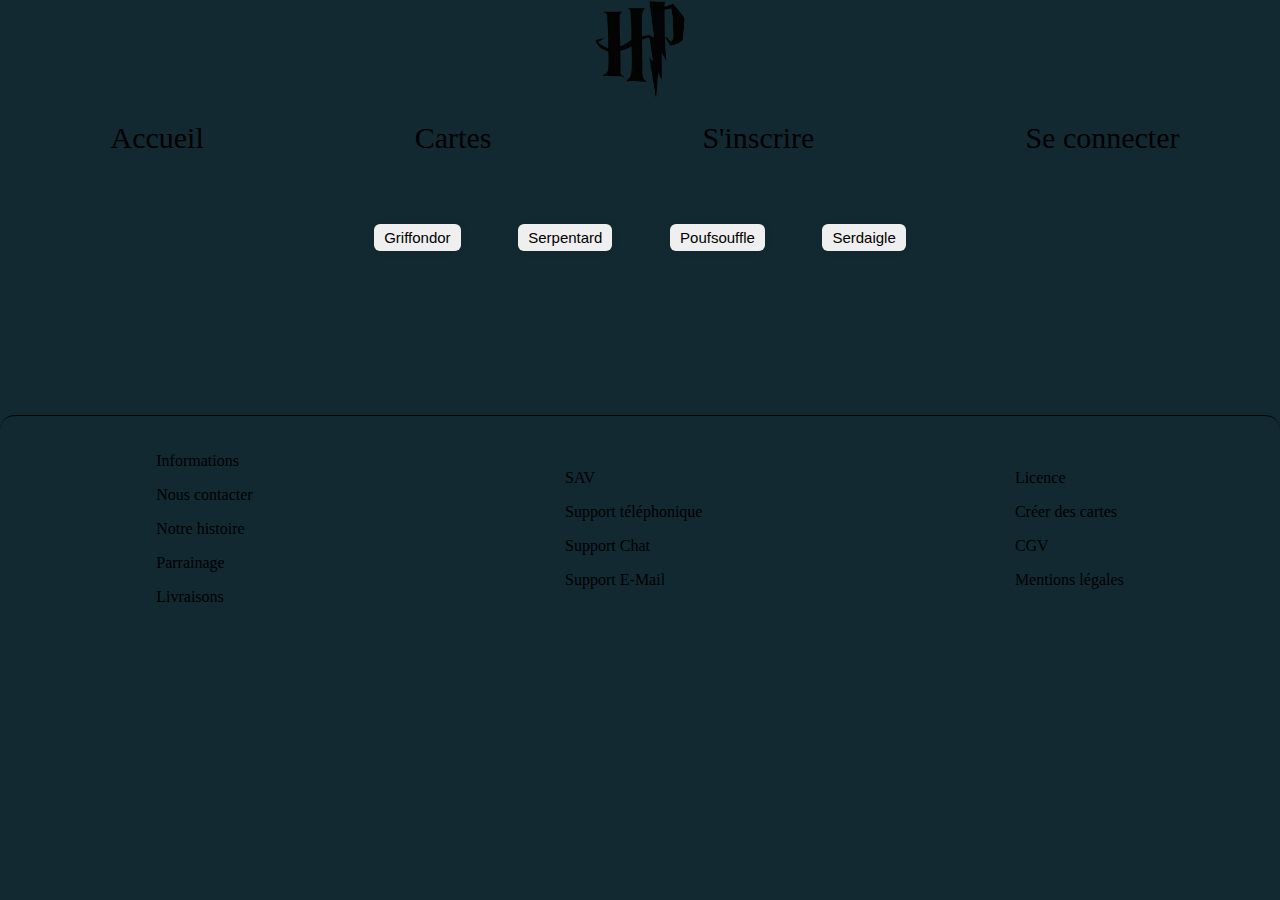
<file: index.html>
<!DOCTYPE html>
<html lang="en">
<head>
    <meta charset="UTF-8">
    <meta name="viewport" content="width=device-width, initial-scale=1.0">
    <link rel="stylesheet" href="hp.css">
    <title>Document</title>
</head>
<body id="body">


    <header>
        <img src="img/logo.png" alt="logo_site" width="auto" height="100px">
        <div class="menu">
            <nav>
                <ul>
                    <li class="hideOnMobile">Accueil</li>
                    <li class="hideOnMobile">Cartes</li>
                    <li class="hideOnMobile">S'inscrire</li>
                    <li class="hideOnMobile">Se connecter</li>
                    <li class ="menu-button" onclick=showSidebar()>➡️</li>
                </ul>
                <ul class="sidebar"> <!-- Création d'une sidenav -->

                    <li onclick=hideSidebar()>❌</li>
                    <li>Accueil</li>
                    <li>Cartes</li>
                    <li>S'inscrire</li>
                    <li>Se connecter</li>
                </ul>
            </nav>


            <script>
                function showSidebar(){
                    const sidebar = document.querySelector('.sidebar')
                    sidebar.style.display="flex"
                }

                function hideSidebar(){
                    const sidebar = document.querySelector('.sidebar')
                    sidebar.style.display="none"
                }
            </script>



        </div>
    </header>

            

    <div class="filtre"> <!-- Bouton filtre -->
        <button id="griffondor">Griffondor</button>
        <button id="serpentard">Serpentard</button>
        <button id="poufsouffle">Poufsouffle</button>
        <button id="serdaigle">Serdaigle</button>
    </div>


    <main>
        <div class="characters"></div>
    </main>



    <footer>

        <div class="footer">

            <div class="foot1">
                <p>Informations</p>
                <p>Nous contacter</p>
                <p>Notre histoire</p>
                <p>Parrainage</p>
                <p>Livraisons</p>
            </div>

            <div class="foot2">
                <p>SAV</p>
                <p>Support téléphonique</p>
                <p>Support Chat</p>
                <p>Support E-Mail</p>

            </div>

            <div class="foot3">
                <p>Licence</p>
                <p>Créer des cartes</p>
                <p>CGV</p>
                <p>Mentions légales</p>
            </div>
        </div>

        
    </footer>
        

    
    
    <script>




        function fetchCharacters(){
            return fetch('https://hp-api.lainocs.fr/characters')
            .then((response)=>response.json())
        }

        async function displayCharacters(){
            const data= await fetchCharacters()
            data.forEach(character => {
                document.querySelector(".characters").innerHTML+=`
                        <div class="character">
                            <a href="single-hp.html?slug=${character.slug}">
                            <p>${character.name}</p>
                            <img src="${character.image}" alt="${character.name}"</a>
                        </div>
                `
                
            });
            
        }

        async function filtreG(){
            document.querySelector(".characters").innerHTML=""
            const data= await fetchCharacters()
            data.forEach(character => {
                if (character.house=="Gryffindor"){
                    document.querySelector(".characters").innerHTML+=`
                        <div class="character">
                            <a href="single-hp.html?slug=${character.slug}">
                            <p>${character.name}</p>
                            <img src="${character.image}" alt="${character.name}"</a>
                        </div>
                `
                }   
                
            });  
            body.classList.remove("yellow")
            body.classList.remove("blue")
            body.classList.remove("green")
            body.classList.add("red")
        }

        async function filtreS(){
            document.querySelector(".characters").innerHTML=""
            const data= await fetchCharacters()
            data.forEach(character => {
                if (character.house=="Slytherin"){
                    document.querySelector(".characters").innerHTML+=`
                        <div class="character">
                            <a href="single-hp.html?slug=${character.slug}">
                            <p>${character.name}</p>
                            <img src="${character.image}" alt="${character.name}"</a>
                        </div>
                `
                }   
                
            });  
            body.classList.remove("yellow")
            body.classList.remove("red")
            body.classList.remove("blue")
            body.classList.add("green")

        }

        async function filtreP(){
            document.querySelector(".characters").innerHTML=""
            const data= await fetchCharacters()
            data.forEach(character => {
                if (character.house=="Hufflepuff"){
                    document.querySelector(".characters").innerHTML+=`
                        <div class="character">
                            <a href="single-hp.html?slug=${character.slug}">
                            <p>${character.name}</p>
                            <img src="${character.image}" alt="${character.name}"</a>
                        </div>
                `
                }   
                
            });  
            body.classList.remove("blue")
            body.classList.remove("red")
            body.classList.remove("green")
            body.classList.add("yellow")
        }

        async function filtreSA(){
            document.querySelector(".characters").innerHTML=""
            const data= await fetchCharacters()
            data.forEach(character => {
                if (character.house=="Ravenclaw"){
                    document.querySelector(".characters").innerHTML+=`
                        <div class="character">
                            <a href="single-hp.html?slug=${character.slug}">
                            <p>${character.name}</p>
                            <img src="${character.image}" alt="${character.name}"</a>
                        </div>
                `
                }   
                
            });  
            body.classList.remove("yellow")
            body.classList.remove("red")
            body.classList.remove("green")

            body.classList.add("blue")
        }


        
        var boutonG=document.getElementById("griffondor")
        var boutonS=document.getElementById("serpentard")
        var boutonP=document.getElementById("poufsouffle")
        var boutonSA=document.getElementById("serdaigle")

        
        boutonG.addEventListener("click",filtreG)
        boutonS.addEventListener("click",filtreS)
        boutonP.addEventListener("click",filtreP)
        boutonSA.addEventListener("click",filtreSA)
        displayCharacters()
    </script>
</body>
</html>
</file>
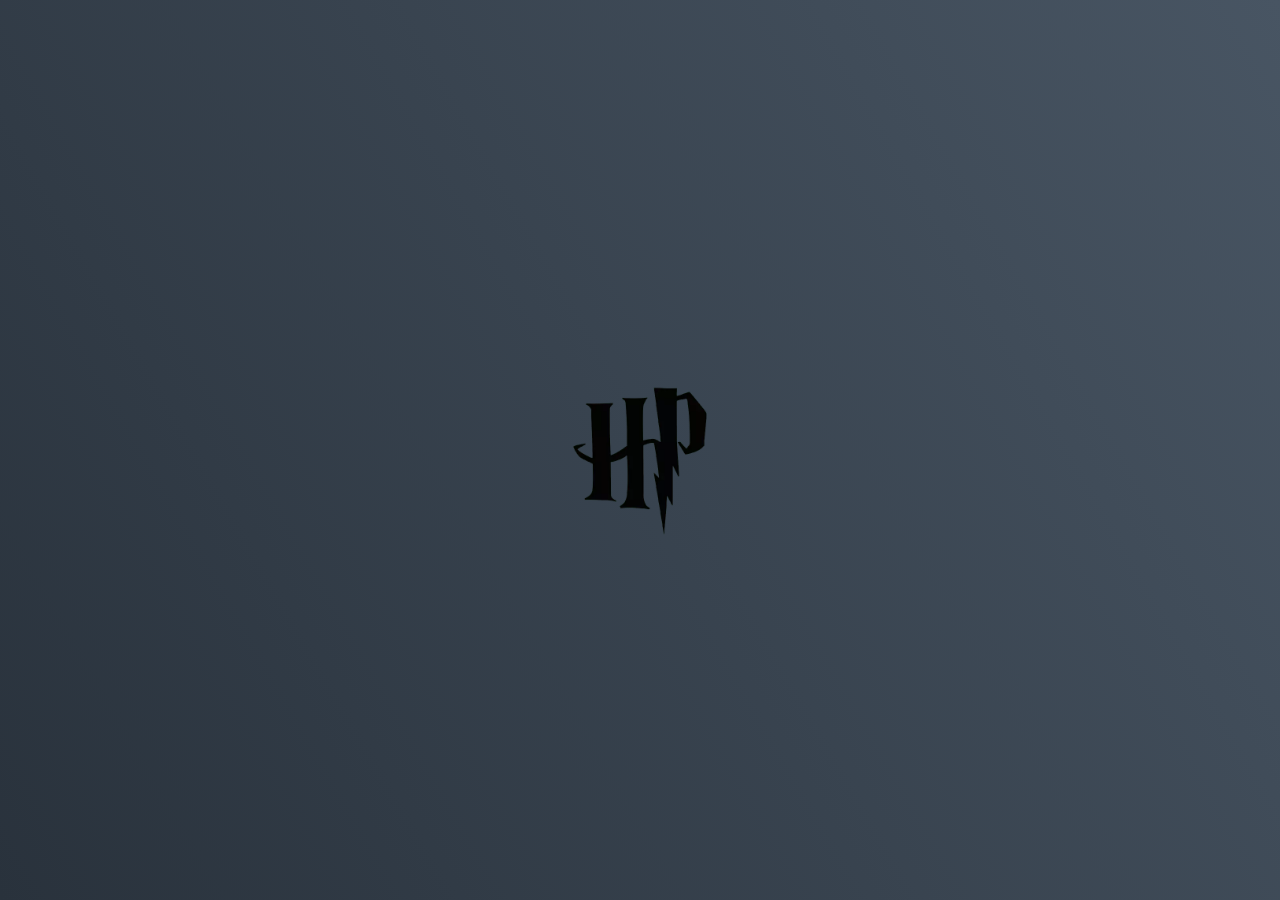
<file: chargement.html>
<!DOCTYPE html>
<html lang="en">
<head>
    <meta charset="UTF-8">
    <meta name="viewport" content="width=device-width, initial-scale=1.0">
    <title>Chargement</title>
    <link rel="stylesheet" href="chargement.css">
</head>
<body>
    <div class="loader">
        <div class="animation">
          <div class="ball">
            <img src="img/logo.png" alt="" height="150px" width="auto">
          </div>
        </div>
      </div>
    
</body>
</html>
</file>
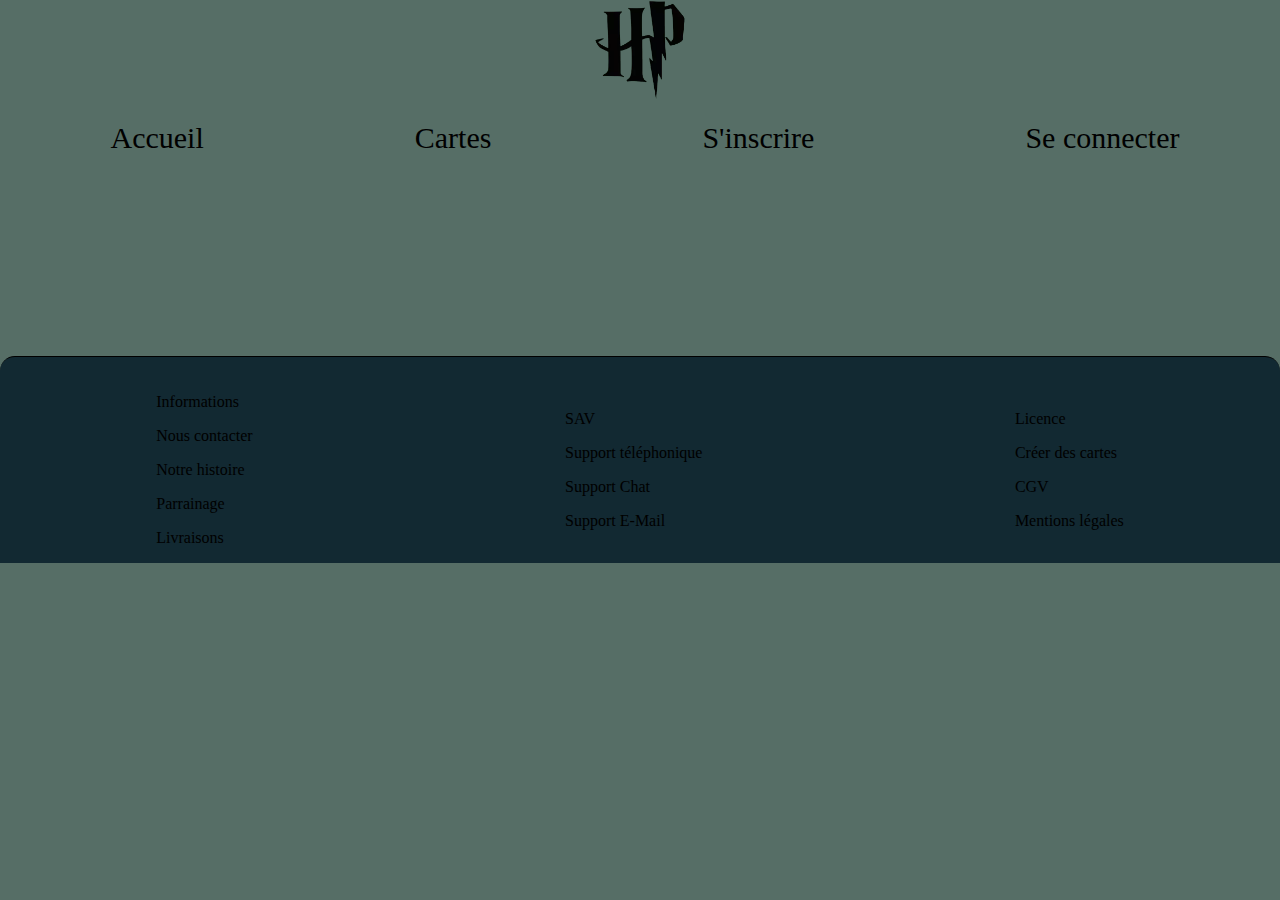
<file: single-hp.html>
<!DOCTYPE html>
<html lang="en">
<head>
    <meta charset="UTF-8">
    <meta name="viewport" content="width=device-width, initial-scale=1.0">
    <link rel="stylesheet" href="single-hp.css">
    <title>Document</title>
</head>
<body>

    <header>
        <img src="img/logo.png" alt="logo_site" width="auto" height="100px">
        <div class="menu">
            <nav>
                <ul>
                    <li class="hideOnMobile">Accueil</li>
                    <li class="hideOnMobile">Cartes</li>
                    <li class="hideOnMobile">S'inscrire</li>
                    <li class="hideOnMobile">Se connecter</li>
                    <li class ="menu-button" onclick=showSidebar()>➡️</li>
                </ul>
                <ul class="sidebar">
                    <li onclick=hideSidebar()>❌</li>
                    <li>Accueil</li>
                    <li>Cartes</li>
                    <li>S'inscrire</li>
                    <li>Se connecter</li>
                </ul>
            </nav>


            <script>
                function showSidebar(){
                    const sidebar = document.querySelector('.sidebar')
                    sidebar.style.display="flex"
                }

                function hideSidebar(){
                    const sidebar = document.querySelector('.sidebar')
                    sidebar.style.display="none"
                }
            </script>



        </div>
    </header>


    <main>
        <div class="character"></div>
    </main>


    <footer>

        <div class="footer">

            <div class="foot1">
                <p>Informations</p>
                <p>Nous contacter</p>
                <p>Notre histoire</p>
                <p>Parrainage</p>
                <p>Livraisons</p>
            </div>

            <div class="foot2">
                <p>SAV</p>
                <p>Support téléphonique</p>
                <p>Support Chat</p>
                <p>Support E-Mail</p>

            </div>

            <div class="foot3">
                <p>Licence</p>
                <p>Créer des cartes</p>
                <p>CGV</p>
                <p>Mentions légales</p>
            </div>
        </div>

        
    </footer>
    
    <script>
        function fetchCharacter(){
            let url=window.location.search
            let slug= new URLSearchParams(url).get('slug')
            return fetch('https://hp-api.lainocs.fr/characters/'+slug)
            .then((response)=>response.json())
        }

        async function displayCharacter(){
            const data= await fetchCharacter()
            document.querySelector(".character").innerHTML=`
            <div class="nom">
                <h1>${data.name}</h1>
                <img src='${data.image}' alt="${data.name}">
            </div>
            <div class="info">
                <h2> Informations : </h2>
                <p> Maison: ${data.house}</p>
                <p>Nom de l'acteur : ${data.actor}</p>
                <a href="index.html"> Back</a>
            </div>
            `
        }

        displayCharacter()
    </script>
</body>
</html>
</file>
<file: hp.css>
body{
    height: 100%;
    margin: 0;
    background-color: #122932;
}


header img{
    display: block;
    margin-left: auto;
    margin-right: auto;
}


header ul{
    list-style-type: none;
    display: flex;
    padding: 0;
    justify-content: space-around;
}

header ul li{
    margin-left: 10px;
    font-size: 30px;
    cursor: pointer;
    padding: 5px;
    transition: all 0.5s;
    border: hidden;
}

header ul li:hover{
    background-color: #c2c2c222;
}



/* Navigation mobile */
.sidebar{
    position: fixed;
    top:0;
    right:0;
    height: 100vh;
    width: 250px;
    z-index: 999;
    background-color: rgba(255, 255, 255, 0.259);
    backdrop-filter: blur(10px);
    box-shadow: -10px 0 10px rgba(0, 0,0, 0.1);
    display: none;
    flex-direction: column;
    align-items: flex-start;
    justify-content: flex-start;
}

.sidebar li{
    width: 100%;
}
.sidebar a{
    width: 100%;
}

.menu-button{
    display: none;
    position: fixed;
    top: 0;
    right: 0;
    margin: 20px;
}


/* Stylisation du bouton filtre */

.filtre{
    display: flex;
    justify-content: center;
    gap: 5%;
    margin: 5%;
}

.filtre button{
    padding: 5px 10px;
    font-size: 15px;
    border: none;
    box-shadow: 0 0 10px rgba(0, 0,0, 0.05);
    border-radius: 6px;
    cursor: pointer;

}


/* Changer couleur selon maison */

.red{
    background-color: rgb(82, 6, 6);
}

.green{
    background-color: rgb(1, 66, 1);
}

.yellow{
    background-color: rgb(62, 62, 1);
}

.blue{
    background-color: rgb(1, 67, 67);
}








.characters{
    display: flex;
    flex-direction: row;
    flex-wrap: wrap;
    justify-content: space-evenly;
}


.character{
    display: flex;
    justify-content: center;
    
    height: 200px;
    width: 200px;
    border: 2px solid ;
    border-radius: 10px;
    margin:20px;
    overflow: hidden;
    opacity: 0.7;
}

.character:hover{
    transition: 0.5;
    opacity: 1;
    scale: 1.2;

}

.character a{
    text-decoration: none;
    color: black;
}

.character img{
    width: 100px;
}



/* Footer */

footer{
    margin:0;
    margin-top:100px;
    border-radius: 15px 15px 0px 0px;
    background-color: #122932;
    border-top: 1px solid black;
}

.footer{
    display: flex;
    justify-content: space-around;
    align-items: center;
    margin-top: 20px;
}




@media (max-width:800px) {
    .hideOnMobile{
        display: none;
    }
    .menu-button{
        display: block;
    }
    
}

@media (max-width:400px){
    .sidebar{
        width: 100%;

    }
}
</file>
<file: chargement.css>
* {
    padding: 0;
    margin: 0;
    box-sizing: border-box;
  }
  
  body {
    height: 100vh;
    display: flex;
    justify-content: center;
    align-items: center;
    font-family: sans-serif;
    background-image: linear-gradient(60deg, #29323c 0%, #485563 100%);
  }
  
  .loader {
    display: flex;
    flex-direction: column;
    align-items: center;
    padding: 60px 30px 30px 30px;
    border-radius: 15px;
  }
  
  .animation {
    display: flex;
    margin-bottom: 5px;
  }
  
  .ball {
    animation: bounce 1s infinite;
  }
  
  
  
  @keyframes bounce {
    0% {
      transform: translateY(-50%);
    }
    50% {
      transform: translateY(0%);
    }
    100% {
      transform: translateY(-50%);
    }
  }
</file>
<file: single-hp.css>
body{
    height: 100%;
    margin: 0;
    background-color: rgba(2, 37, 25, 0.665);

}


header img{
    display: block;
    margin-left: auto;
    margin-right: auto;
}



header ul{
    list-style-type: none;
    display: flex;
    padding: 0;
    justify-content: space-around;
}

header ul li{
    margin-left: 10px;
    font-size: 30px;
    cursor: pointer;
    padding: 5px;
    transition: all 0.5s;
    border: hidden;
}

header ul li:hover{
    background-color: #c2c2c222;
}

.sidebar{
    position: fixed;
    top:0;
    right:0;
    height: 100vh;
    width: 250px;
    z-index: 999;
    background-color: rgba(255, 255, 255, 0.259);
    backdrop-filter: blur(10px);
    box-shadow: -10px 0 10px rgba(0, 0,0, 0.1);
    display: none;
    flex-direction: column;
    align-items: flex-start;
    justify-content: flex-start;
}

.sidebar li{
    width: 100%;
}
.sidebar a{
    width: 100%;
}

.menu-button{
    display: none;
    position: fixed;
    top: 0;
    right: 0;
    margin: 20px;
}




.character{
    margin-top: 2%;
    display: flex;
    flex-direction: row;
    align-items: center;
    align-content: space-around;
    justify-content: center;
    align-items: center;
}


.info{
    display: flex;
    flex-direction: column;
    align-items: center;
    margin-left: 5%;
}

.info h2{
    color: rgb(3, 3, 56)
}




.character img{
    width: 250px;
    border-radius: 5px;
    border: 2px solid;
    padding: 15px;

}

.character a{
 

  background-color: #EA4C89;
  border-radius: 8px;
  border-style: none;
  box-sizing: border-box;
  color: #FFFFFF;
  cursor: pointer;
  display: inline-block;
  font-family: "Haas Grot Text R Web", "Helvetica Neue", Helvetica, Arial, sans-serif;
  font-size: 14px;
  font-weight: 500;
  height: 40px;
  line-height: 20px;
  list-style: none;
  margin: 0;
  outline: none;
  padding: 10px 16px;
  text-align: center;
  text-decoration: none;
  opacity: 0.7;
  margin-top: 20%;

}

.character a:hover{
    opacity: 1;
}








footer{
    margin:0;
    margin-top:170px;
    border-radius: 15px 15px 0px 0px;
    background-color: #122932;
    border-top: 1px solid black;

}

.footer{
    display: flex;
    justify-content: space-around;
    align-items: center;
    margin-top: 20px;
    
}


@media (max-width:800px) {
    .hideOnMobile{
        display: none;
    }
    .menu-button{
        display: block;
    }
    
}

@media (max-width:400px){
    .sidebar{
        width: 100%;

    }
}
</file>
